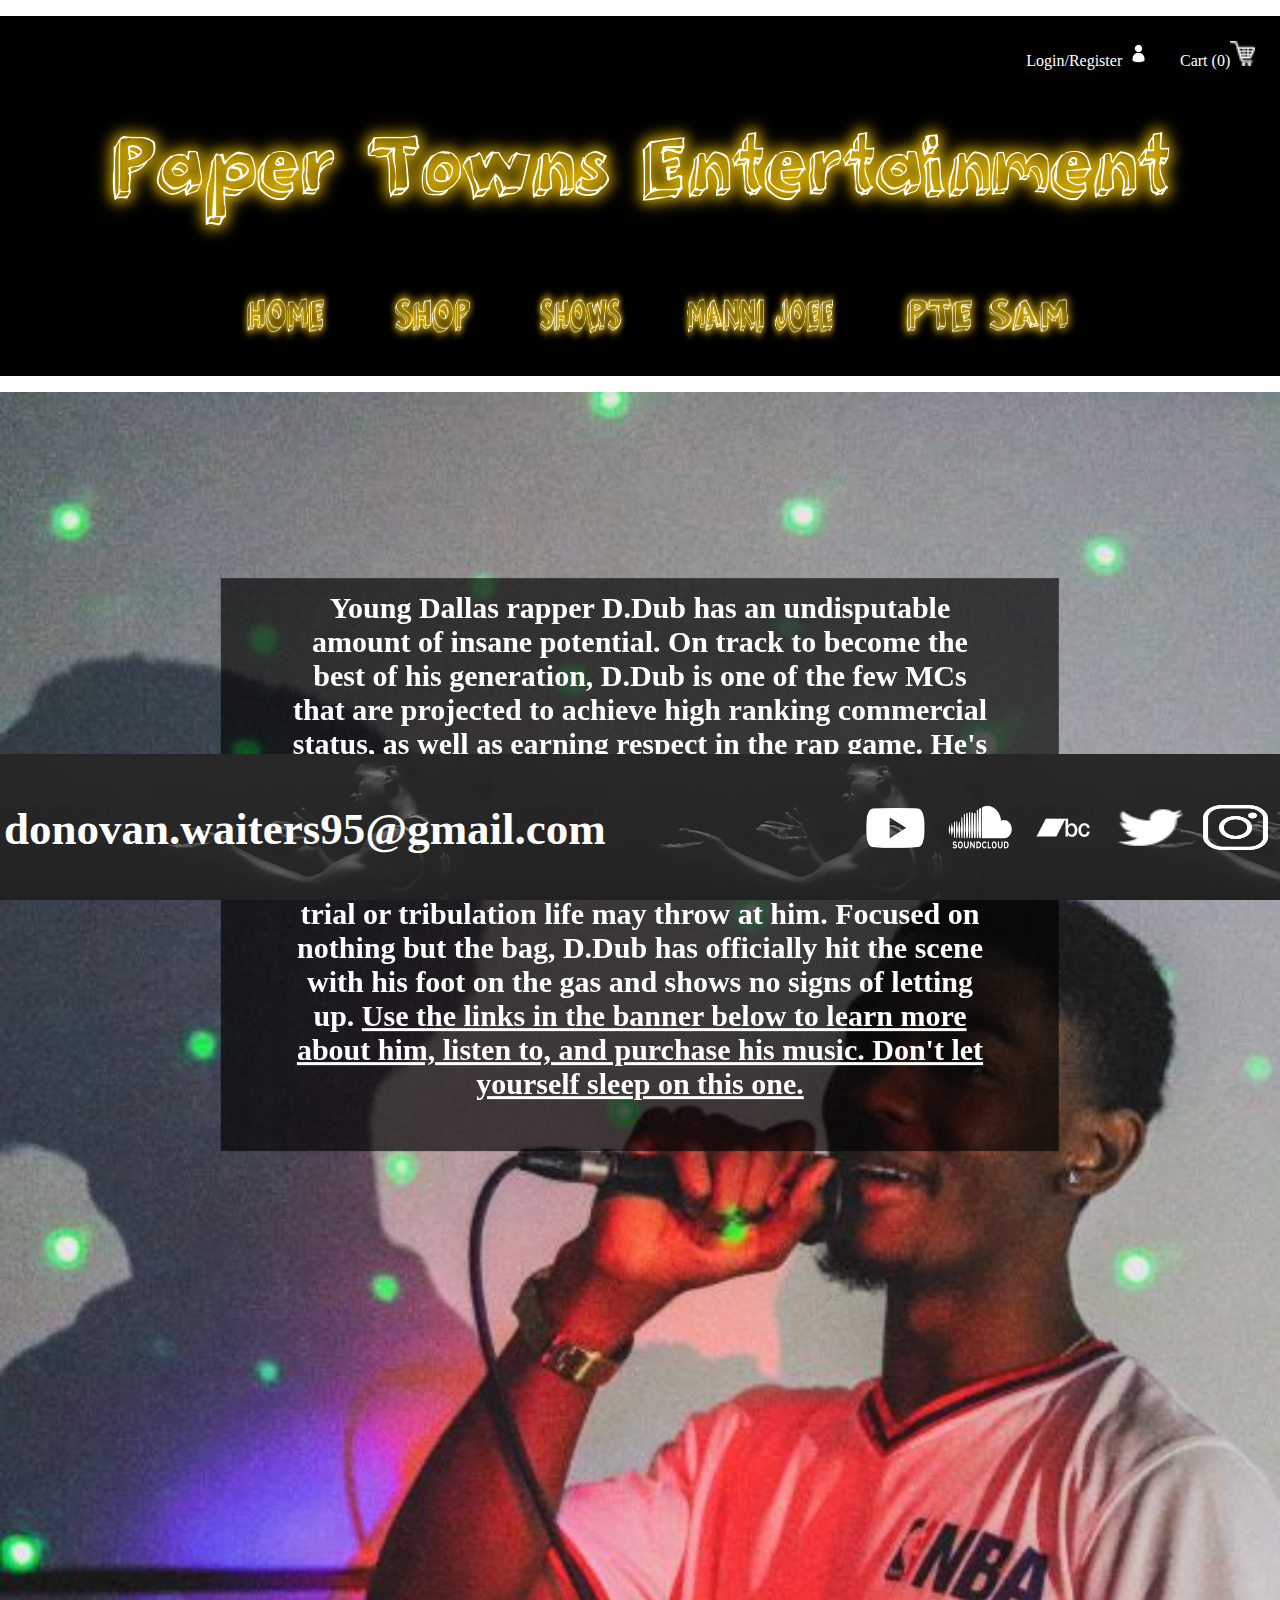
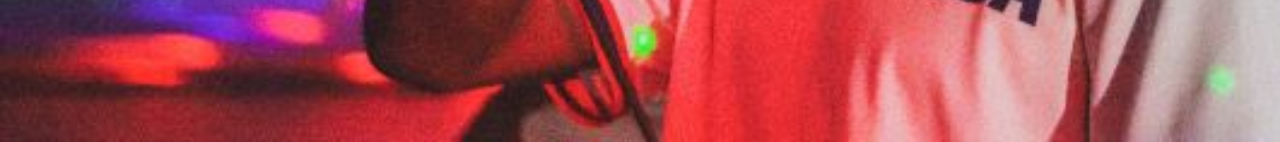
<file: ddub.html>
<!DOCTYPE html>
<html>
 
<head>
    <title> PTE | DDub </title>
    <meta name="DDub" content="This is DDubs page">
    <link rel="stylesheet" href="styles.css"/>
    <script defer src="login.js"></script>
  </head>
  
<header class="pic">

  <div class="javashit">
    <ul>
      <li><p data-login-target="#login" class= "login" >Login/Register  <img class ="logImg" src="login.png"></p></li>
      <li><a href="./cart.html">Cart   (<span>0</span>)<img src="cart.png"></a></li>
    </ul>
  </div>

  <a href="./index.html">
        <img src="pte2.png" class="name"/>
   
      </a>  
      <nav class="banner">
        <ul>
          
          <li><a href="./index.html"><img src="HOME2.png"></a></li>
          <li><a href="./shop.html"><img src="SHOP2.png"></a></li>
          <li><a href="./shows.html"><img src="SHOWS2.png"></a></li>
          <li><a href="./mannie.html"><img class="man" src="MANNI2.png"/></a></li>
          <li><a href="./sam.html"><img class="sam" src="SAM2.png"/></a></li>
        </ul>   
      </nav>
</header>

<body>

  <div class ="form" id = "login">
    <button data-close-button class="close-button">&times;</button>
    <form class = "register-form">
        
        <input type="text" placeholder ="Enter Username"/> 
        <input type="text" placeholder ="Enter Password"/>
        <input type="text" placeholder ="Enter Email Address"/>
        <button class= "dutton">Register</button>
        <span class="message">Already Registered? <a href ="#">Login</a></span>
    </form>

    <form class = "login-form">

        <input type="text" placeholder ="Username"/>
        <input type="password" placeholder ="Password"/>
        <button class="dutton">Login</button>
        <span class="message">Not Registered? <a href ="#">Register</a></span>
    </form>
</div>


<div id="overlay"></div>

  <div class="newShowContainer">
  
  
   
    <div class="newShowsImg">
 
      
</div>
<div class ="textShii">
  <h1>Young Dallas rapper D.Dub has an undisputable amount of insane potential.
    On track to become the best of his generation, D.Dub is one of the few MCs that are
    projected to achieve high ranking commercial status, as well as earning respect in the rap game.
    He's currently in the midst of his creative stride having dropped 3 back-to-back projects as part of his
    Blunts for Brunch trilogy. His music encaptures the soul of a young, ambitious, go-getter 
    that plows through any trial or tribulation life may throw at him. Focused on nothing but the bag,
    D.Dub has officially hit the scene with his foot on the gas and shows no signs of letting up.
    
    <span>
      Use the links in the banner below to learn more about him, listen to, and purchase his music.
      Don't let yourself sleep on this one.
      </span></h1>
</div>

</div>

</body>


<footer class="dfoot">
  <div class="container dfoot-container">
    <h3 class="dfname">donovan.waiters95@gmail.com</h3>
    <ul class="footer-nav">
        <li>
            <a href="https://www.youtube.com/channel/UC7TZAsBkVmGcr1jJMwpeJ1Q"target="_blank">
                <img src="youtube.png">
            </a>
        </li>
       
        <li>
            <a href="https://soundcloud.com/ddub13"target="_blank">
            <img src="soundcloud.png">  
          </a>
        </li>

        <li>
            <a href="https://ddub13.bandcamp.com/releases"target="_blank">
            <img src="bandcamp.png">  
          </a>
        </li>

        <li>
            <a href="https://twitter.com/iamddub_"target="_blank">
            <img src="twitter-32.png">  
         </a>
        </li>

        <li>
            <a href="https://www.instagram.com/iamddub_/"target="_blank">
            <img src="instagram.png">  
           </a>
        </li>
    </ul>
</div>
</footer>

<script src="cart.js"></script>

<script src='https://code.jquery.com/jquery-3.5.1.min.js'></script>

<script>
    $('.message a').click(function (){
    $('form').animate({height: "toggle", opacity: "toggle"}, "slow");
    });
</script>

  <script src="index.js"></script>

</html>
</file>
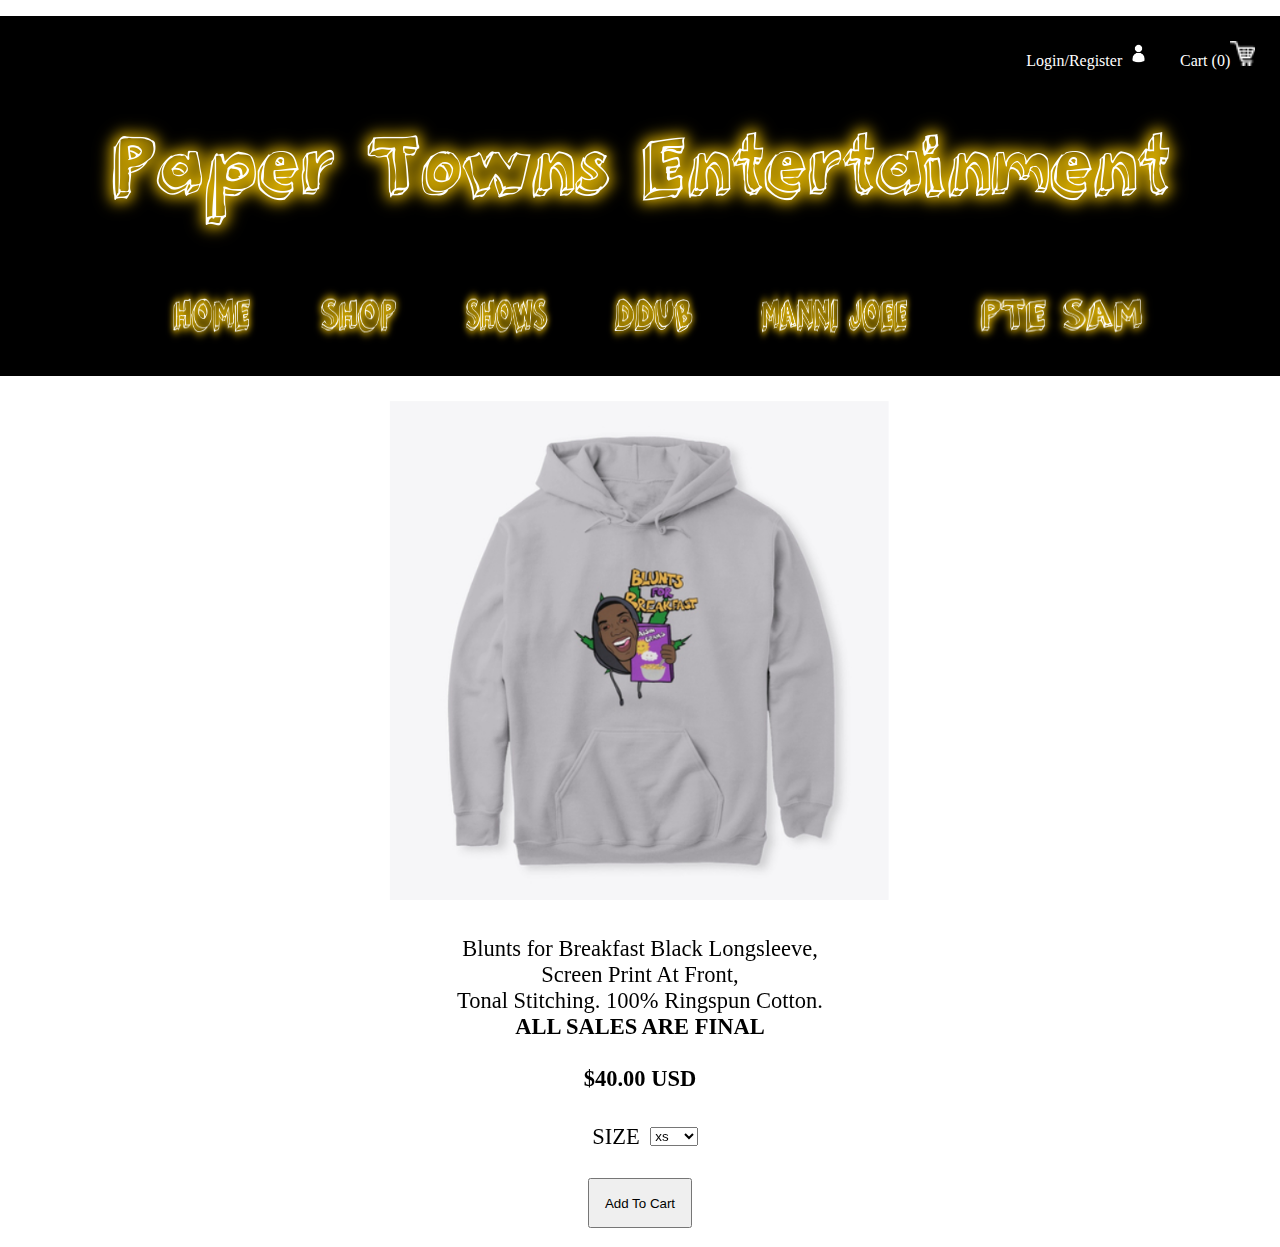
<file: hoodie.html>
<!DOCTYPE html>
<html>
    <head>
        <title> PTE | BFB Longsleeve </title>
        <meta name="BFB Longsleeve" content="This is the BFB collection Hoodie">
        <link rel="stylesheet" href="styles.css"/>
        <script defer src="login.js"></script>
      </head>
      
    <header>

     <div class="pic">
      <div class="javashit">
        <ul>
          <li><p data-login-target="#login" class= "login" >Login/Register  <img class ="logImg" src="login.png"></p></li>
          <li><a href="./cart.html">Cart   (<span>0</span>)<img src="cart.png"></a></li>
        </ul>
      </div>
      <a href="./index.html">
            <img src="pte2.png" class="name"/>
       
          </a> 
          <nav class="banner">
            <ul>
              
              <li><a href="./index.html"><img src="HOME2.png"></a></li>
              <li><a href="./shop.html"><img src="SHOP2.png"></a></li>
              <li><a href="./shows.html"><img src="SHOWS2.png"></a></li>
              <li><a href="./ddub.html"><img src="DDUB2.png"/></a></li>
              <li><a href="./mannie.html"><img class="man" src="MANNI2.png"/></a></li>
              <li><a href="./sam.html"><img class="sam" src="SAM2.png"/></a></li>

            </ul>   
          </nav>
     </div>     
    </header>

    <body>

      <div class ="form" id = "login">
        <button data-close-button class="close-button">&times;</button>
        <form class = "register-form">
            
            <input type="text" placeholder ="Enter Username"/> 
            <input type="text" placeholder ="Enter Password"/>
            <input type="text" placeholder ="Enter Email Address"/>
            <button class= "dutton">Register</button>
            <span class="message">Already Registered? <a href ="#">Login</a></span>
        </form>
  
        <form class = "login-form">
  
            <input type="text" placeholder ="Username"/>
            <input type="password" placeholder ="Password"/>
            <button class="dutton">Login</button>
            <span class="message">Not Registered? <a href ="#">Register</a></span>
        </form>
    </div>
  
  
  <div id="overlay"></div>


      <div class ="subContainer">
        <div class="sub">

    
        <img src="bfbhoodie.PNG">
        <p> Blunts for Breakfast Black Longsleeve, <br> 
          Screen Print At Front,<br> 
         Tonal Stitching. 100% Ringspun Cotton.
            <br>
            

           <strong>ALL SALES ARE FINAL</strong>
           <br>
           <br>
           
           <strong>$40.00 USD</strong>

        </p>
        
    
      <div class= "sizeBtn">
        <p>SIZE</p>
        <select id ="shirtSize">
          <option value="xs">xs</option>
          <option value="S">S</option>
          <option value="M">M</option>
          <option value="L">L</option>
          <option value="XL">XL</option>
          <option value="XXL">XXL</option>
        </select>
      </div>

      <div id = "2" class="addToCart ">
        <button>Add To Cart</button>
      </div>
  

    </div>
  </div> 
      
    </body>
    <script src="cart.js"></script>

    <script src='https://code.jquery.com/jquery-3.5.1.min.js'></script>
    
    <script>
        $('.message a').click(function (){
        $('form').animate({height: "toggle", opacity: "toggle"}, "slow");
        });
    </script>
    
      <script src="index.js"></script>
</html>
</file>
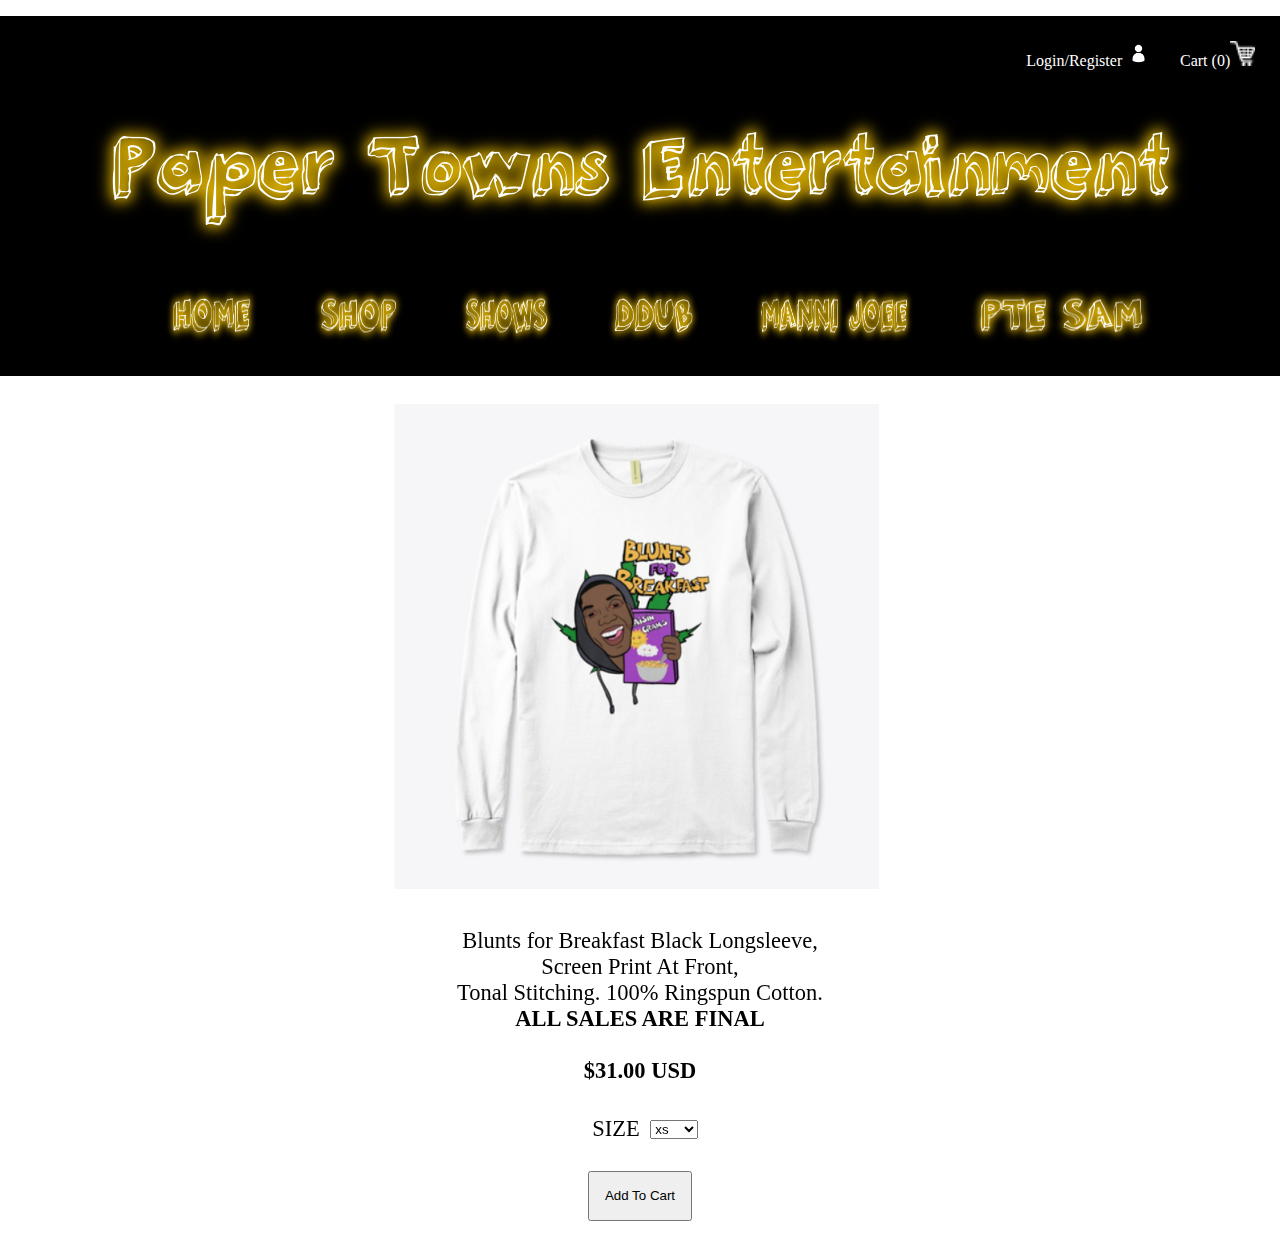
<file: longsleeve.html>
<!DOCTYPE html>
<html>
    <head>
        <title> PTE | BFB Longsleeve </title>
        <meta name="BFB Longsleeve" content="This is the BFB collection Longsleeve">
        <link rel="stylesheet" href="styles.css"/>
        <script defer src="login.js"></script>
      </head>
      
    <header>

     <div class="pic">
      <div class="javashit">
        <ul>
          <li><p data-login-target="#login" class= "login" >Login/Register  <img class ="logImg" src="login.png"></p></li>
          <li><a href="./cart.html">Cart   (<span>0</span>)<img src="cart.png"></a></li>
        </ul>
      </div>
      <a href="./index.html">
            <img src="pte2.png" class="name"/>
       
          </a> 
          <nav class="banner">
            <ul>
              
              <li><a href="./index.html"><img src="HOME2.png"></a></li>
              <li><a href="./shop.html"><img src="SHOP2.png"></a></li>
              <li><a href="./shows.html"><img src="SHOWS2.png"></a></li>
              <li><a href="./ddub.html"><img src="DDUB2.png"/></a></li>
              <li><a href="./mannie.html"><img class="man" src="MANNI2.png"/></a></li>
              <li><a href="./sam.html"><img class="sam" src="SAM2.png"/></a></li>
            </ul>   
          </nav>
     </div>     
    </header>

    <body>

      <div class ="form" id = "login">
        <button data-close-button class="close-button">&times;</button>
        <form class = "register-form">
            
            <input type="text" placeholder ="Enter Username"/> 
            <input type="text" placeholder ="Enter Password"/>
            <input type="text" placeholder ="Enter Email Address"/>
            <button class= "dutton">Register</button>
            <span class="message">Already Registered? <a href ="#">Login</a></span>
        </form>
  
        <form class = "login-form">
  
            <input type="text" placeholder ="Username"/>
            <input type="password" placeholder ="Password"/>
            <button class="dutton">Login</button>
            <span class="message">Not Registered? <a href ="#">Register</a></span>
        </form>
    </div>
  
  
  <div id="overlay"></div>


      <div class ="subContainer">
        <div class="sub">

    
        <img src="bfblongsleeve.PNG">
        <p> Blunts for Breakfast Black Longsleeve, <br> 
          Screen Print At Front,<br> 
         Tonal Stitching. 100% Ringspun Cotton.
            <br>
            

           <strong>ALL SALES ARE FINAL</strong>
           <br>
           <br>
           
           <strong>$31.00 USD</strong>

        </p>
        
    
        <div class= "sizeBtn">
          <p>SIZE</p>
          <select id ="shirtSize">
            <option value="xs">xs</option>
            <option value="S">S</option>
            <option value="M">M</option>
            <option value="L">L</option>
            <option value="XL">XL</option>
            <option value="XXL">XXL</option>
          </select>
        </div>

        <div id = "1" class="addToCart ">
          <button>Add To Cart</button>
        </div>
    

      </div>
    </div>
      
    </body>
    <script src="cart.js"></script>

    <script src='https://code.jquery.com/jquery-3.5.1.min.js'></script>
    
    <script>
        $('.message a').click(function (){
        $('form').animate({height: "toggle", opacity: "toggle"}, "slow");
        });
    </script>
    
      <script src="index.js"></script>


</html>
</file>
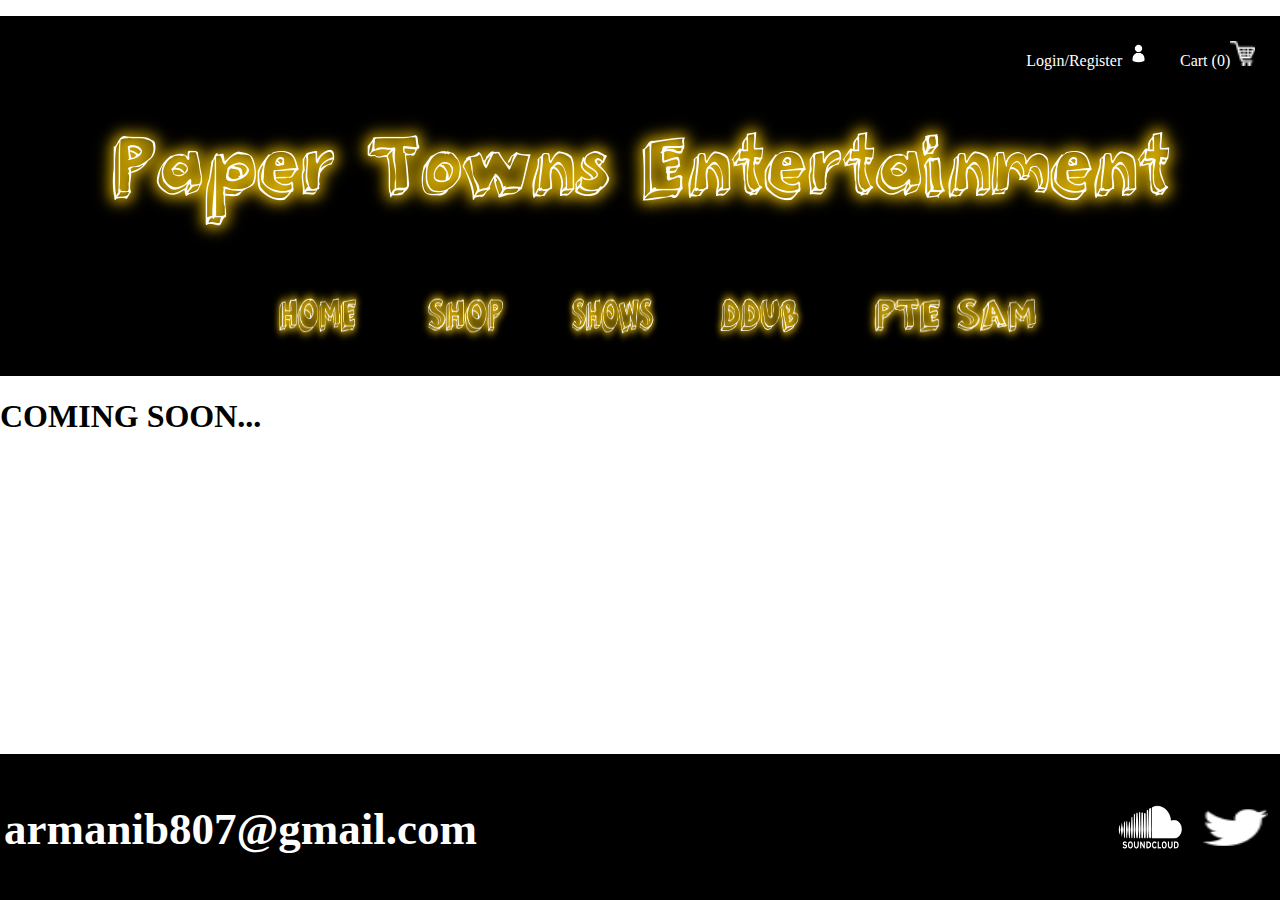
<file: mannie.html>
<!DOCTYPE html>
<html>
    <head>
        <title> PTE | Mannie Joee </title>
        <meta name="Mannie" content="This is Mannies page">
        <link rel="stylesheet" href="styles.css"/>
        <script defer src="login.js"></script>
      </head>
      
    <header class="pic"> 

      <div class="javashit">
        <ul>
          <li><p data-login-target="#login" class= "login" >Login/Register  <img class ="logImg" src="login.png"></p></li>
          <li><a href="./cart.html">Cart   (<span>0</span>)<img src="cart.png"></a></li>
        </ul>
      </div>

      <a href="./index.html">
            <img src="pte2.png" class="name"/>
       
          </a>  
          <nav class="banner">
            <ul>
              
              <li><a href="./index.html"><img src="HOME2.png"></a></li>
              <li><a href="./shop.html"><img src="SHOP2.png"></a></li>
              <li><a href="./shows.html"><img src="SHOWS2.png"></a></li>
              <li><a href="./ddub.html"><img src="DDUB2.png"/></a></li>
              <li><a href="./sam.html"><img class="sam" src="SAM2.png"/></a></li>
 
            </ul>   
          </nav>
    </header>

    <body>

      <div class ="form" id = "login">
        <button data-close-button class="close-button">&times;</button>
        <form class = "register-form">
            
            <input type="text" placeholder ="Enter Username"/> 
            <input type="text" placeholder ="Enter Password"/>
            <input type="text" placeholder ="Enter Email Address"/>
            <button class= "dutton">Register</button>
            <span class="message">Already Registered? <a href ="#">Login</a></span>
        </form>
  
        <form class = "login-form">
  
            <input type="text" placeholder ="Username"/>
            <input type="password" placeholder ="Password"/>
            <button class="dutton">Login</button>
            <span class="message">Not Registered? <a href ="#">Register</a></span>
        </form>
    </div>
  
  
  <div id="overlay"></div>

        <h1>COMING SOON...</h1>
    </body>

    <footer class="mfoot">
        <div class="container dfoot-container">
          <h3 class="dfname">armanib807@gmail.com</h3>
          <ul class="footer-nav">

             
              <li>
                  <a href="https://soundcloud.com/user145611231"target="_blank">
                  <img src="soundcloud.png">  
                </a>
              </li>

      
              <li>
                  <a href="https://twitter.com/armanijoee"target="_blank">
                  <img src="twitter-32.png">  
               </a>
              </li>
      
          </ul>
      </div>
      </footer>

      <script src="cart.js"></script>

<script src='https://code.jquery.com/jquery-3.5.1.min.js'></script>

<script>
    $('.message a').click(function (){
    $('form').animate({height: "toggle", opacity: "toggle"}, "slow");
    });
</script>

  <script src="index.js"></script>

</html>
</file>
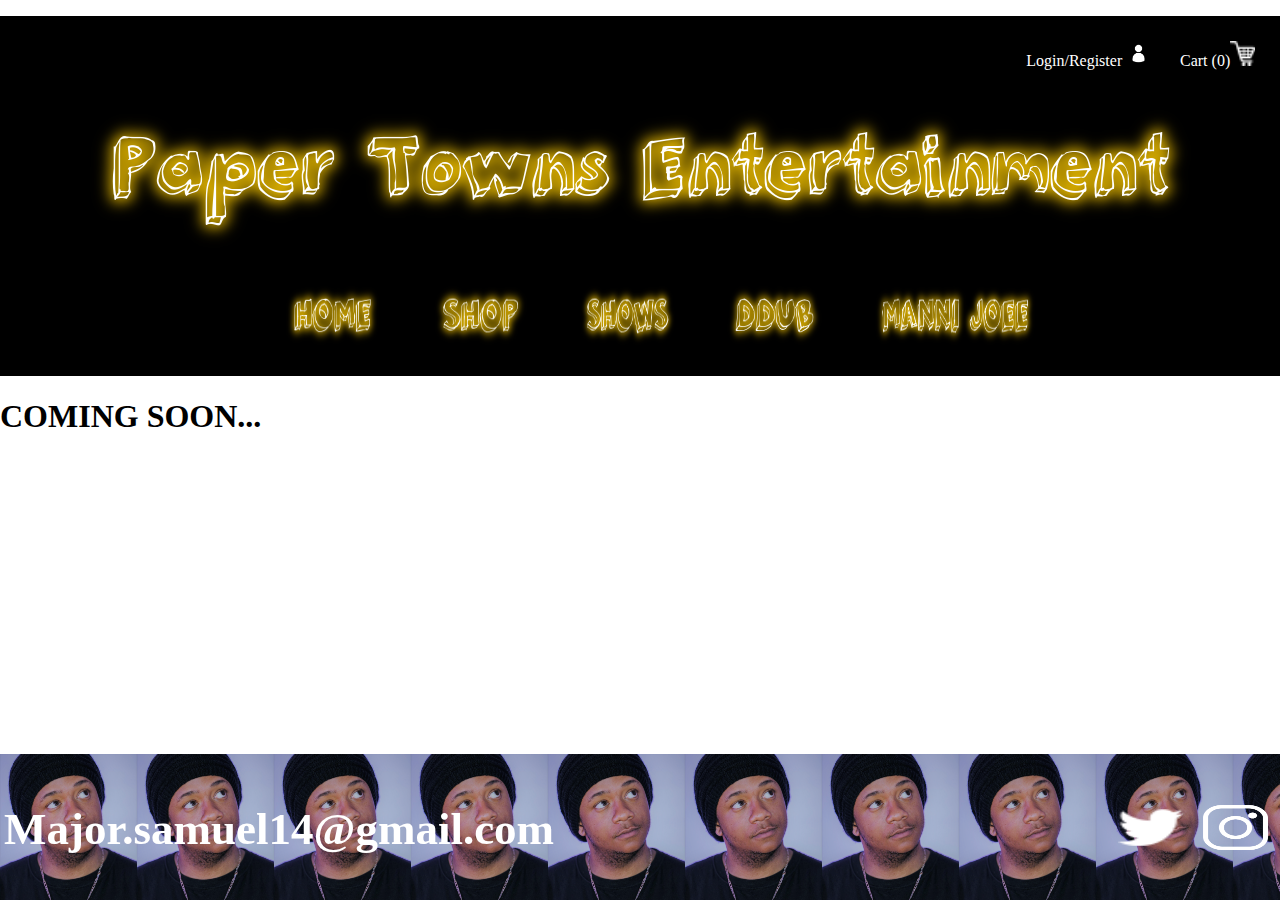
<file: sam.html>
<!DOCTYPE html>
<html>
    <head>
        <title> PTE | PTE Sam </title>
        <meta name="Sam" content="This is Sams page">
        <link rel="stylesheet" href="styles.css"/>
        <script defer src="login.js"></script>
      </head>
      
    <header class="pic"> 

        <div class="javashit">
            <ul>
              <li><p data-login-target="#login" class= "login" >Login/Register  <img class ="logImg" src="login.png"></p></li>
              <li><a href="./cart.html">Cart   (<span>0</span>)<img src="cart.png"></a></li>
            </ul>
          </div>

        <a href="./index.html">
            <img src="pte2.png" class="name"/>
       
        </a> 
        <nav class="banner">
            <ul>
              
              <li><a href="./index.html"><img src="HOME2.png"></a></li>
              <li><a href="./shop.html"><img src="SHOP2.png"></a></li>
              <li><a href="./shows.html"><img src="SHOWS2.png"></a></li>
              <li><a href="./ddub.html"><img src="DDUB2.png"/></a></li>
              <li><a href="./mannie.html"><img class="man" src="MANNI2.png"/></a></li>

            </ul>   
          </nav>
    </header>

    <body>

        <div class ="form" id = "login">
            <button data-close-button class="close-button">&times;</button>
            <form class = "register-form">
                
                <input type="text" placeholder ="Enter Username"/> 
                <input type="text" placeholder ="Enter Password"/>
                <input type="text" placeholder ="Enter Email Address"/>
                <button class= "dutton">Register</button>
                <span class="message">Already Registered? <a href ="#">Login</a></span>
            </form>
      
            <form class = "login-form">
      
                <input type="text" placeholder ="Username"/>
                <input type="password" placeholder ="Password"/>
                <button class="dutton">Login</button>
                <span class="message">Not Registered? <a href ="#">Register</a></span>
            </form>
        </div>
      
      
      <div id="overlay"></div>


        <h1>COMING SOON...</h1>
    </body>

    <footer class="sfoot">
        <div class="container dfoot-container">
          <h3 class="dfname">Major.samuel14@gmail.com</h3>
          <ul class="footer-nav">

      
              <li>
                  <a href="https://twitter.com/djxsamxixam"target="_blank">
                  <img src="twitter-32.png">  
               </a>
              </li>
      
              <li>
                  <a href="https://www.instagram.com/djxsamxixam/"target="_blank">
                  <img src="instagram.png">  
                 </a>
              </li>
          </ul>
      </div>
      </footer>
      <script src="cart.js"></script>

<script src='https://code.jquery.com/jquery-3.5.1.min.js'></script>

<script>
    $('.message a').click(function (){
    $('form').animate({height: "toggle", opacity: "toggle"}, "slow");
    });
</script>

  <script src="index.js"></script>
</html>
</file>
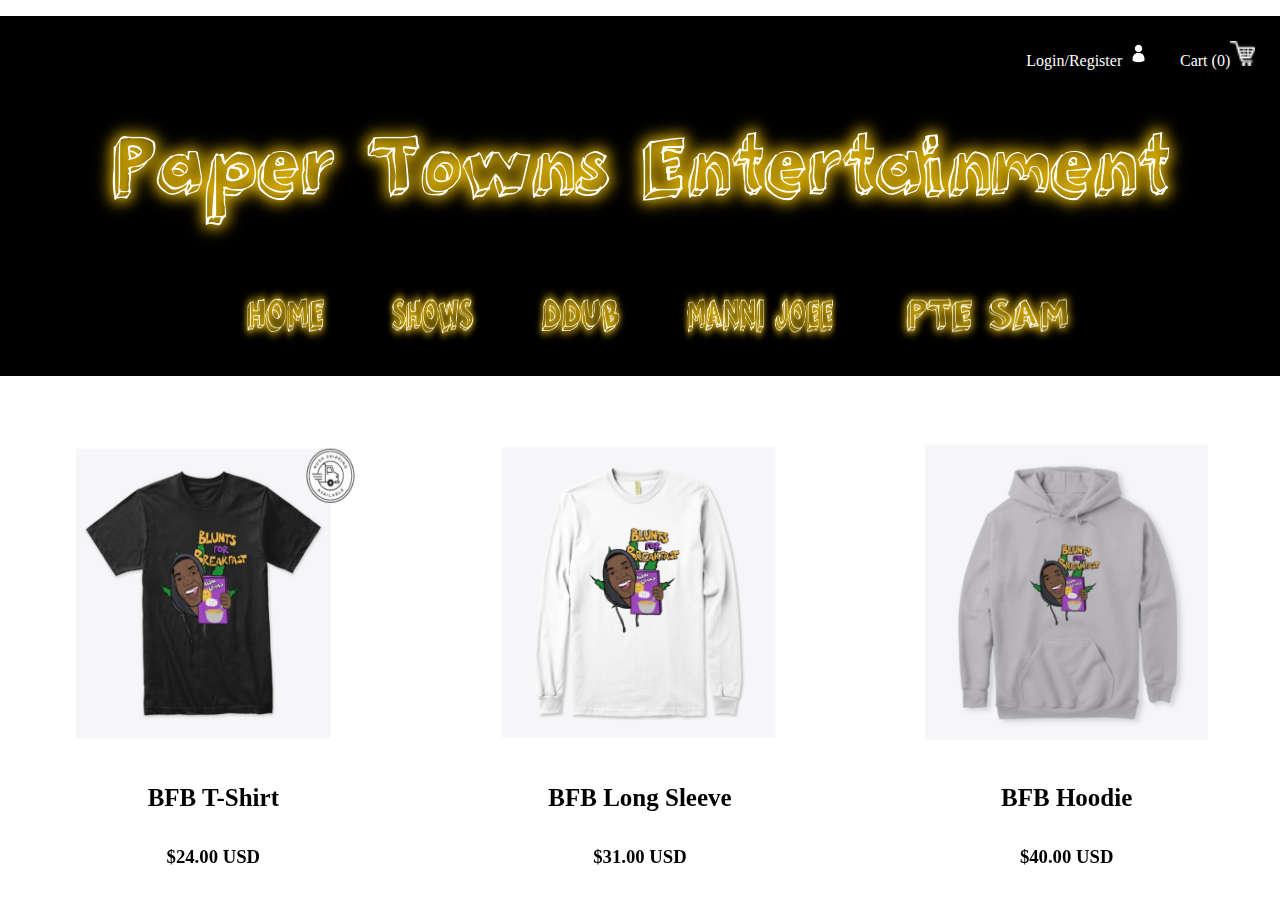
<file: shop.html>
<!DOCTYPE html>
<html>
    <head>
        <title> PTE | Shop </title>
        <meta name="Shop" content="This is the shop">
        <link rel="stylesheet" href="styles.css"/>
        <script defer src="login.js"></script>
      </head>
      
    <header class="pic"> 
      
      <div class="javashit">
        <ul>
          <li><p data-login-target="#login" class= "login" >Login/Register  <img class ="logImg" src="login.png"></p></li>
          <li><a href="./cart.html">Cart   (<span>0</span>)<img src="cart.png"></a></li>
        </ul>
      </div>

      <a href="./index.html">
            <img src="pte2.png" class="name"/>
       
          </a> 
          <nav class="banner">
            <ul>
              
              <li><a href="./index.html"><img src="HOME2.png"></a></li>
              <li><a href="./shows.html"><img src="SHOWS2.png"></a></li>
              <li><a href="./ddub.html"><img src="DDUB2.png"/></a></li>
              <li><a href="./mannie.html"><img class="man" src="MANNI2.png"/></a></li>
              <li><a href="./sam.html"><img class="sam" src="SAM2.png"/></a></li>
            </ul>   
          </nav>
        
    </header>

    <body>

      <div class ="form" id = "login">
        <button data-close-button class="close-button">&times;</button>
        <form class = "register-form">
            
            <input type="text" placeholder ="Enter Username"/> 
            <input type="text" placeholder ="Enter Password"/>
            <input type="text" placeholder ="Enter Email Address"/>
            <button class= "dutton">Register</button>
            <span class="message">Already Registered? <a href ="#">Login</a></span>
        </form>
  
        <form class = "login-form">
  
            <input type="text" placeholder ="Username"/>
            <input type="password" placeholder ="Password"/>
            <button class="dutton">Login</button>
            <span class="message">Not Registered? <a href ="#">Register</a></span>
        </form>
    </div>
  
  
  <div id="overlay"></div>


      <div class="container">
        <div class="bazaar">
          <div class="bfb tee">
          <a href="./tshirt.html"><img src="bfbtshirt.PNG"></a>
          <a href=""><h4>BFB T-Shirt</h4></a>
          <h3>$24.00 USD</h3>
        </div>

        <div class="bfb lsleeve">
          <a href="./longsleeve.html"><img src="bfblongsleeve.PNG"></a>
          <a href="./longsleeve.html"><h4>BFB Long Sleeve</h4></a>
          <h3>$31.00 USD</h3>
        </div>

        <div class="bfb hoodie">
          <a href="./hoodie.html"><img src="bfbhoodie.PNG"></a>
          <a href="./hoodie.html"><h4>BFB Hoodie</h4></a>
          <h3>$40.00 USD</h3>
        </div>

        <!-- <div class="bfb case">
          <a href=""><img src="bfbcase.PNG"></a>
          <a href=""><h4>BFB Case</h4></a>
          <h3>$19.99 USD</h3>
        </div>

      -->
    
      </div>
        </div>
    </body>

    <script src="cart.js"></script>

<script src='https://code.jquery.com/jquery-3.5.1.min.js'></script>

<script>
    $('.message a').click(function (){
    $('form').animate({height: "toggle", opacity: "toggle"}, "slow");
    });
</script>

  <script src="index.js"></script>

    
</html>
</file>
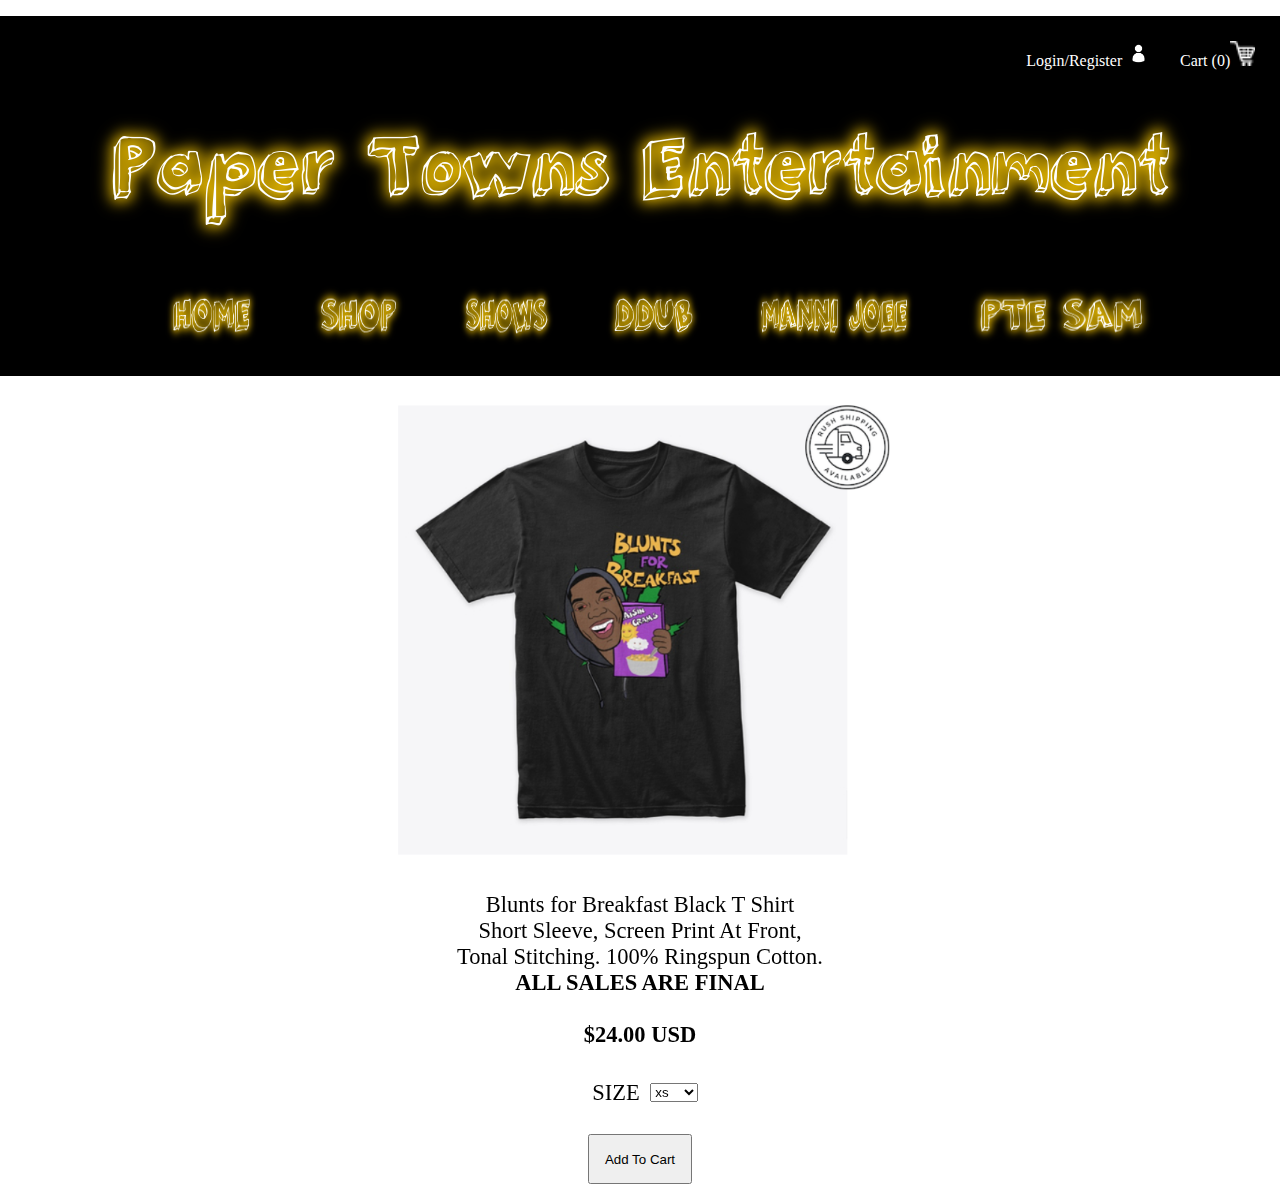
<file: tshirt.html>
<!DOCTYPE html>
<html>
    <head>
        <title> PTE | BFB T-Shirt </title>
        <meta name="BFB T-Shirt" content="This is the BFB collection T-Shirt">
        <link rel="stylesheet" href="styles.css"/>
        <script defer src="login.js"></script>
      </head>
      
    <header>

     <div class="pic">
      <div class="javashit">
        <ul>
          <li><p data-login-target="#login" class= "login" >Login/Register  <img class ="logImg" src="login.png"></p></li>
          <li><a href="./cart.html">Cart   (<span>0</span>)<img src="cart.png"></a></li>
        </ul>
      </div>
      <a href="./index.html">
            <img src="pte2.png" class="name"/>
       
          </a> 
          <nav class="banner">
            <ul>
              
              <li><a href="./index.html"><img src="HOME2.png"></a></li>
              <li><a href="./shop.html"><img src="SHOP2.png"></a></li>
              <li><a href="./shows.html"><img src="SHOWS2.png"></a></li>
              <li><a href="./ddub.html"><img src="DDUB2.png"/></a></li>
              <li><a href="./mannie.html"><img class="man" src="MANNI2.png"/></a></li>
              <li><a href="./sam.html"><img class="sam" src="SAM2.png"/></a></li>

            </ul>   
          </nav>
     </div>     
    </header>

    <body>

      <div class ="form" id = "login">
        <button data-close-button class="close-button">&times;</button>
        <form class = "register-form">
            
            <input type="text" placeholder ="Enter Username"/> 
            <input type="text" placeholder ="Enter Password"/>
            <input type="text" placeholder ="Enter Email Address"/>
            <button class= "dutton">Register</button>
            <span class="message">Already Registered? <a href ="#">Login</a></span>
        </form>
  
        <form class = "login-form">
  
            <input type="text" placeholder ="Username"/>
            <input type="password" placeholder ="Password"/>
            <button class="dutton">Login</button>
            <span class="message">Not Registered? <a href ="#">Register</a></span>
        </form>
    </div>
  
  
  <div id="overlay"></div>

        <div class ="subContainer">
          <div class="sub">

      
          <img src="bfbtshirt.PNG">
          <p> Blunts for Breakfast Black T Shirt <br> 
              Short Sleeve, Screen Print At Front,<br> 
              Tonal Stitching. 100% Ringspun Cotton.
              <br>
              

             <strong>ALL SALES ARE FINAL</strong>
             <br>
             <br>
             
             <strong>$24.00 USD</strong>

          </p>
          
      
        <div class= "sizeBtn">
          <p>SIZE</p>
          <select id ="shirtSize">
            <option value="xs">xs</option>
            <option value="S">S</option>
            <option value="M">M</option>
            <option value="L">L</option>
            <option value="XL">XL</option>
            <option value="XXL">XXL</option>
          </select>
        </div>

        <div id = "0" class="addToCart ">
          <button>Add To Cart</button>
        </div>
    

      </div>
    </div>
 

      
    </body>
    <script src="cart.js"></script>

    <script src='https://code.jquery.com/jquery-3.5.1.min.js'></script>
    
    <script>
        $('.message a').click(function (){
        $('form').animate({height: "toggle", opacity: "toggle"}, "slow");
        });
    </script>
    
      <script src="index.js"></script>
</html>
</file>
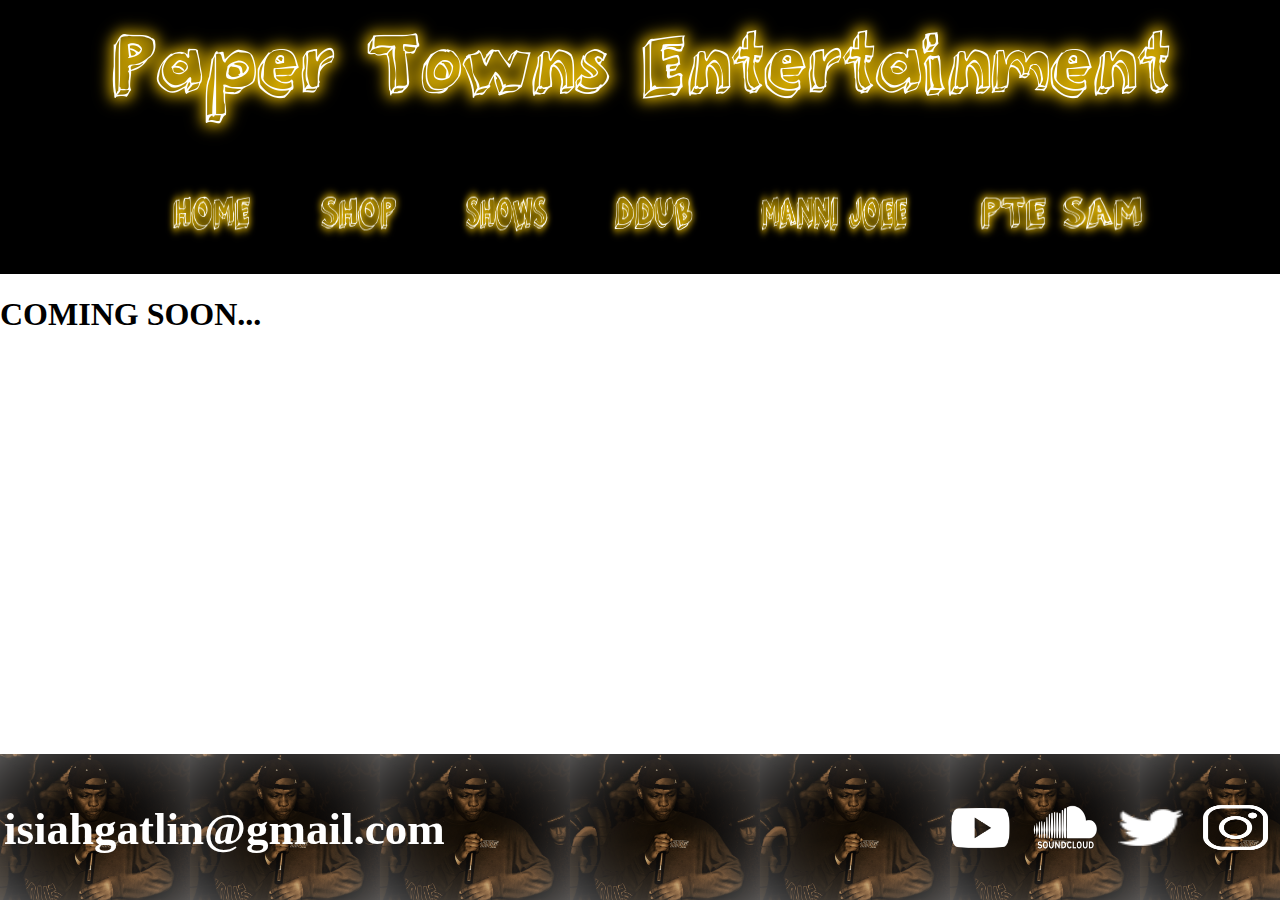
<file: ze.html>
<!DOCTYPE html>
<html>
    <head>
        <title> PTE | Z-E </title>
        <meta name="Z-E" content="This is Zs page">
        <link rel="stylesheet" href="styles.css"/>
      </head>
      
    <header class="pic"> 
        <a href="./index.html">
            <img src="pte2.png" class="name"/>
       
          </a>  
          <nav class="banner">
            <ul>
              
              <li><a href="./index.html"><img src="HOME2.png"></a></li>
              <li><a href="./shop.html"><img src="SHOP2.png"></a></li>
              <li><a href="./shows.html"><img src="SHOWS2.png"></a></li>
              <li><a href="./ddub.html"><img src="DDUB2.png"/></a></li>
              <li><a href="./mannie.html"><img class="man" src="MANNI2.png"/></a></li>
              <li><a href="./sam.html"><img class="sam" src="SAM2.png"/></a></li>
            </ul>   
          </nav>
    </header>

    <body>
        <h1>COMING SOON...</h1>
    </body>

    <footer class="zfoot">
        <div class="container dfoot-container">
          <h3 class="dfname">isiahgatlin@gmail.com</h3>
          <ul class="footer-nav">

            <li>
                <a href="https://www.youtube.com/channel/UC4N6e5C-w6xfvLtZnkNM4Bw"target="_blank">
                    <img src="youtube.png">
                </a>
            </li>

              <li>
                  <a href="https://soundcloud.com/zethedon"target="_blank">
                  <img src="soundcloud.png">  
                </a>
              </li>
      
      
              <li>
                  <a href="https://twitter.com/diamondxchild"target="_blank">
                  <img src="twitter-32.png">  
               </a>
              </li>
      
              <li>
                  <a href="https://www.instagram.com/diamondxchild/"target="_blank">
                  <img src="instagram.png">  
                 </a>
              </li>
          </ul>
      </div>
      </footer>
</html>
</file>
<file: styles.css>
*{
    box-sizing: border-box;
}

html,body {
    margin: 0;
    padding: 0;
}

.pic {
    background-size: cover;
    min-height: 100%;
    min-width: 100%;
    margin-top: 0%;
    background-color: black;
    text-align: center;
    margin-bottom: 0%;
    
}

.name {
    max-width: 100%;
    max-height: 100%;

}

.main-head {
    background-image: url(smoke\ \(2\).jpg);
    text-align: center;
    border-bottom: black 1px solid;
    background-size: contain;
    max-height: 100%;
    background-color: black;
    max-width: 100%;
    min-width: 100%;
    margin: 0;
    padding: 0;
    margin-top: 0%;
}

.main-head a {
    text-decoration: none;
}


.info {
    margin: 0px;
    padding: 0%;
}

.info li {
    display: inline-block;
    text-align: center; 
}



.info a {
    text-decoration: none;
    padding: 5em;
    display: inline-block;
    
}

.info a:hover{
    background-color: grey;
    opacity: 0.825
 }


 .banner ul {
    margin-top: 0;
 }

 .banner li {
     display: inline;
 }

 .banner img {
     width: 105px;
     height: 75px;
 }

.banner a {
    padding: 1.2em;
    display: inline-block;
}

.banner .man {
    width: 170px;
    height: 75px;
}

.banner .sam {
    width: 200px;
    height: 75px;
}

 .banner a:hover {
     background-color: grey;
 }

.artists ul {
    margin: 0;
}

.artists li {
    display: inline;
}

.artists a {
    text-decoration: none;
    padding: 1.45em;
    display: inline-block;
}

.artists a:hover {
    background-color: grey;
    opacity: 0.825
}



.dvid {
    position: relative;
    max-width: 100%; 
    min-width: 100%;
    min-height: 100%;
    padding-bottom: 15px;
    margin: 0;
    outline: none;
}


.bazaar {
    position: relative;
    max-width: 100%;
    min-width: 100%;
    max-height: 100%;
    display: grid;
    grid-template: repeat(1, 1fr) / repeat(3, 1fr);
    margin-top: 5%;
    
}


.merch-store {
    text-align: center;
    

    align-items: center;
    display: inline;
    padding: 0;
    margin: 0;
    
}

.tings {
    padding: 0 .5em;
    display: inline;
    
    font-size: 40px;
    z-index: 3;
    padding-bottom: 70px;
    bottom: auto;
}
.tings a {
    text-decoration: none;
    color: black;
}

.tings a:hover {
    color: gold
}

.tings img {
    max-height:25%;
    max-width: 25%;
    
}

.sfoot {
    background-image: url(SPIC3.jpeg);
    padding: .25em;
    color: white; 
    bottom: 0;
    padding-bottom: 0px;
    position: fixed;
    min-width: 100%;
    max-height: 100%;
    background-size: contain;
}

.mfoot {
    background-image: url();
    padding: .25em;
    color: white; 
    bottom: 0;
    padding-bottom: 0px;
    position: fixed;
    min-width: 100%;
    max-height: 100%;
    background-size: contain;
    background-color: #000000;
}

.zfoot {
    background-image: url(zdub2.jpeg);
    padding: .25em;
    color: white; 
    bottom: 0;
    padding-bottom: 0px;
    position: fixed;
    min-width: 100%;
    max-height: 100%;
    background-size: contain;
}

.dfoot {
    z-index: 15;
    background-image: url(dsnip.jpg);
    padding: .25em;
    color: white; 
    bottom: 0;
    padding-bottom: 0px;
    position: fixed;
    min-width: 100%;
    max-height: 100%;
    background-size: contain;
    background-color: #000000;
}

.dfoot-container {
    align-items: center;
    display: flex;
}

.dfoot-container ul {
    flex-grow: 1;
    text-align: end;
}

.dfname {
    
    
    display: inline-block;
    font-size: 45px;
}


.footer-nav li {
    padding: 0 .5em;
    display: inline-block;
    text-decoration: none;
}


.footer-nav img {
    width: 65px;
    height: 45px;
}

.indexfooter{
    background-color: #000000;
    text-align: center;
    color: rgb(255, 255, 255);
    padding-bottom: 40px;
    align-items: center;
 
}

.indexfooter a {
    text-decoration: none;
    color: gold;
    font-size: 40px;
}

.indexfooter img {
    height: 115px;
    width: 630px;
}

.video-controls {
    display: inline-block;

}

.credentials img{
    max-width: 100%;
}


.toggle-pause {
    margin-top: 3.5em;
    margin-right: 1.15em;
    margin-bottom: 1.8em;

}

.toggle-pause img {
    height: 27px;
    width: 33px;
    outline: none;
    border: none;
    cursor: pointer
}


.toggle-sound {
    margin-top: 3.5em;
    margin-left: 1.15em;
    margin-bottom: 1.8em;
    outline: none;
    border: none;
    cursor: pointer
}

.toggle-sound img {
    height: 27px;
    width: 33px;
    outline: none;
    border: none;
    cursor: pointer
}


.bfb {
  text-align: center;
}

.bfb a {
    text-decoration: none;
    font-size: 25px;
    color: #000000;
}

.bfb a:hover {
    color: gold
}

.bfb img {
    width: 290px ;
    height: 305px;
}

/*
.other {
    display: inline-block;
    max-width: 20%;
    width: 20%;
    height: 30%;
    max-height: 30%;
} */



.subContainer {
    position: relative;
    max-width: 100%;
    max-height: 100%;
    align-items: center;
    
}

.sub {
    align-items: center;
    text-align: center;
}

 /* .sub {
    position: relative;
    top: 50%;
    left: 15%;
    
    display: inline-block;
    align-items: center;
    max-width: 85%;
} */

.subContainer img {
    align-items: center;
    width: 40%;
    height: 40%;
    
}

.sizeBtn {
    display: inline-flex ;
    height: 45px;
    align-items: center;

}

.sizeBtn p {
    margin-right: 5.5%;
}

.sizeBtn select {
    margin-left: 5.5%;
}


.subContainer button{
    margin: 1.5%;
    padding: 1.2%;
}




.subContainer p {
    font-size: 22.5px;
    padding-bottom: 0px;
    

}


.javashit {
   text-align: end;

}





.javashit li {
    margin-right: 2%;
    display: inline-block;
    text-decoration: none;
    color: white;
}

.javashit a {
    text-decoration: none;
    color: white;
}
.javashit img {
   width: 25px;
   height: 25px;
}

.logImg {
    margin-top: 7%;
}



/* shows page */


.showsImg {
    min-width: 100%;
    min-height: 100%;
    height: 80vh;
    background-image: url(shows11.jpg);
    background-repeat: no-repeat;
    background-size: cover;
    backface-visibility: hidden;
    animation: showsImg 30s linear infinite 0s;
    animation-timing-function: ease-in-out;

}


@keyframes showsImg {
    9.09% {
        background-image: url(dub4.jpg);
        
    }

    18.18% {
        background-image: url(dub6.JPG);
        
    }

    27.27% {
        background-image: url(shows3.jpg);
         
    }

    36.36% {
        background-image: url(shows4.jpg);
        
    }

    45.45% {
        background-image: url(shows5.png);
         
    }

    54.54% {
        background-image: url(shows6.jpg);
         
    }

    63.63% {
        background-image: url(shows7.jpg);
         
    }
    
    72.72% {
        background-image: url(shows8.jpg);
         
    }
    
    81.81% {
        background-image: url(shows9.jpg);
         
    }
    
    90.9% {
        background-image: url(shows10.jpg);
         
    }
    
    99.99% {
        background-image: url(shows11.jpg);
         
    }
}






.showsTxt {
    border: none;
    height: 75%;
    width: 40%;
    text-align: center;
    position: relative;
    top: 50%;
    left: 50%;
    transform: translate(-50%, -50%);
    color: white;
    background-color: black;
    align-items: center;
    opacity: .7;
    
}

.newTextShii button {
    cursor: pointer;
}

.newTextShii {
    z-index: 15;
    opacity: 1;
    color: white;
    align-items: center;
    text-align: center;
    position: relative;
    top: -25.8%;
    left: 50%;
    transform: translate(-50%, -50%);
    width: 30%;
    height: 60%; 
    border: 1px solid white;    
    
}

.newTextShii ul {
    
    list-style-type: none;
    align-items: center;
    text-align: center;
    
}

.newTextShii h1 {

    max-width: 100%;
    font-size: 30px;
    display: inline-block;
    border-bottom: 2px white solid;
    margin-bottom: 12.5%;
}
.newTextShii li {
    margin-bottom: 2%;
    font-size: 20px;
    padding-right: 3.75%;
}

/* login */



.form {
    text-align: center;
    position: fixed;
    left: 50%;
    top: 50%;
    transform: translate(-50%, -50%) scale(0);
    transition: 200ms ease-in-out;
    max-width: 360px;
    margin: 0 auto 100px;
    padding: 45px;
    background-color: white;
    border: 1px solid black;
    z-index: 10;
}

.form.active {
    transform: translate(-50%, -50%) scale(1);
}

.form input {
  margin: 5%;
  outline: 1;
  
  background: lightgrey;
  width: 100%;
  border: 0;
  margin: 0 0 15px;
  padding: 15px;
  box-sizing: border-box;
  font-size: 14px;
   
}

.form .dutton {
    text-transform: uppercase;
    outline: 0;
    width: 100%;
    border: 0;
    padding: 15px;
    font-size: 14px;
    background: blue;
    color: white;
    cursor: pointer;

}

.form button:hover,.form button:active{
    background: black;
    color: white;
}

.form .message {
    margin: 15px 0 0;
    color: black;
    font-size: 16px;
}

.form .message a{
    text-decoration: none;
 
}

.form .register-form {
    display: none;
}

.close-button {
    position: absolute;
    top: 0px;
    right: 0px;
    font-size: 22px;
    
}

#overlay {
    position: fixed;
    opacity: 0;
    top: 0;
    left: 0;
    right: 0;
    bottom: 0;
    background-color: rgba(0, 0, 0, .5);
    pointer-events: none;

}

#overlay.active {
    opacity: 1;
    pointer-events: all;
    z-index: 2;
}

.login {
    cursor: pointer;
}

/* DDUB PAGE */

.newShowContainer {
    margin-top: 0%;
    margin: 0 auto;
    min-width: 100%;
    min-height: 100%;
    height: 150vh;
    background-image: url(dub1.JPG);
    background-repeat: no-repeat;
    background-size: cover;
    backface-visibility: hidden;
    animation: newShowContainer 15s linear infinite 0s;
    animation-timing-function: ease-in-out;

}

@keyframes newShowContainer {
    16.6% {
        background-image: url(dub1.JPG);
        
    }

    33.2% {
        background-image: url(dub2.jpg);
        
    }

    49.8% {
        background-image: url(dub3.JPG);
         
    }

    66.4% {
        background-image: url(dub4.JPG);
        
    }

    83% {
        background-image: url(dub5.JPG);
         
    }

    99.6% {
        background-image: url(dub6.JPG);
         
    }
}

.newShowsImg {
    background-color: black;
    text-align: center;
    
    font-size: 15px;
    border: none;
    position: relative;
    top: 35%;
    left: 50%;
    transform: translateX(-50%) translateY(-50%);
    width: 65.5%;
    height: 42.5%;
    opacity: 0.65;
}

.textShii {
    z-index: 10;
    color: white; 
    font-size: 15px;
    text-align: center;
    position: relative;
    top: -8%;
    left: 50%;
    transform: translateX(-50%) translateY(-50%);
    width: 55.5%;
    height: 42.5%;

}

.textShii span {
    text-decoration: underline;
}





/* .newShowsImg p {
    margin-top: 10%;
    color: green;
    font-size: 25px;
    border: 1px solid white;
} */

.newModal {
    color: green;
    font-size: 25px;
    border: 1px solid white;
}

/* NEW CART */

/* cart page */ 

.product-container {
    justify-content: space-around;
    max-width: 80%;
    margin: 0 auto;
    margin-top: 50px;
}

.product-header {
    width: 100%;
    
    display: flex;
    justify-content: flex-start;
    border-bottom: 4px solid lightgray;
    margin: 0 auto;
}

.product-title {
    width: 35%;
    display: flex;
}

.size {
    width: 10%;
    border-bottom: 1px solid lightgray;
    display: flex;
    align-items: center;
}

.price {
    width: 15%;
    border-bottom: 1px solid lightgray;
    display: flex;
    align-items: center;
    
}

.quantity {
    width: 30%;
    border-bottom: 1px solid lightgray;
    display: flex;
    align-items: center;
}

.total {
    width: 10%;
    border-bottom: 1px solid lightgray;
    display: flex;
    align-items: center;
    
}

.cart-products {
    display: flex;
    width: 100%;
    flex-wrap: wrap;
    
    
}

.cart-products img {
    width: 75px;
    height: 65px
}

.newCartProduct {
    width: 35%;
    justify-content: space-around;
    display: flex;
    align-items: center;
    border-bottom: 1px solid lightgray;
    flex-wrap: wrap;
}

.basketTotalContainer {
    display: flex;
    justify-content: flex-end;
    width: 100%;
    padding: 10px 0;
}

.basketTotalTitle {
    width: 30%;
}

.basketTotal {
    width: 10%;
}

.cart-products ion-icon {
    font-size: 18px;
    margin-left: 5px;
    margin-right: 5px;
    cursor: pointer;
}
</file>
